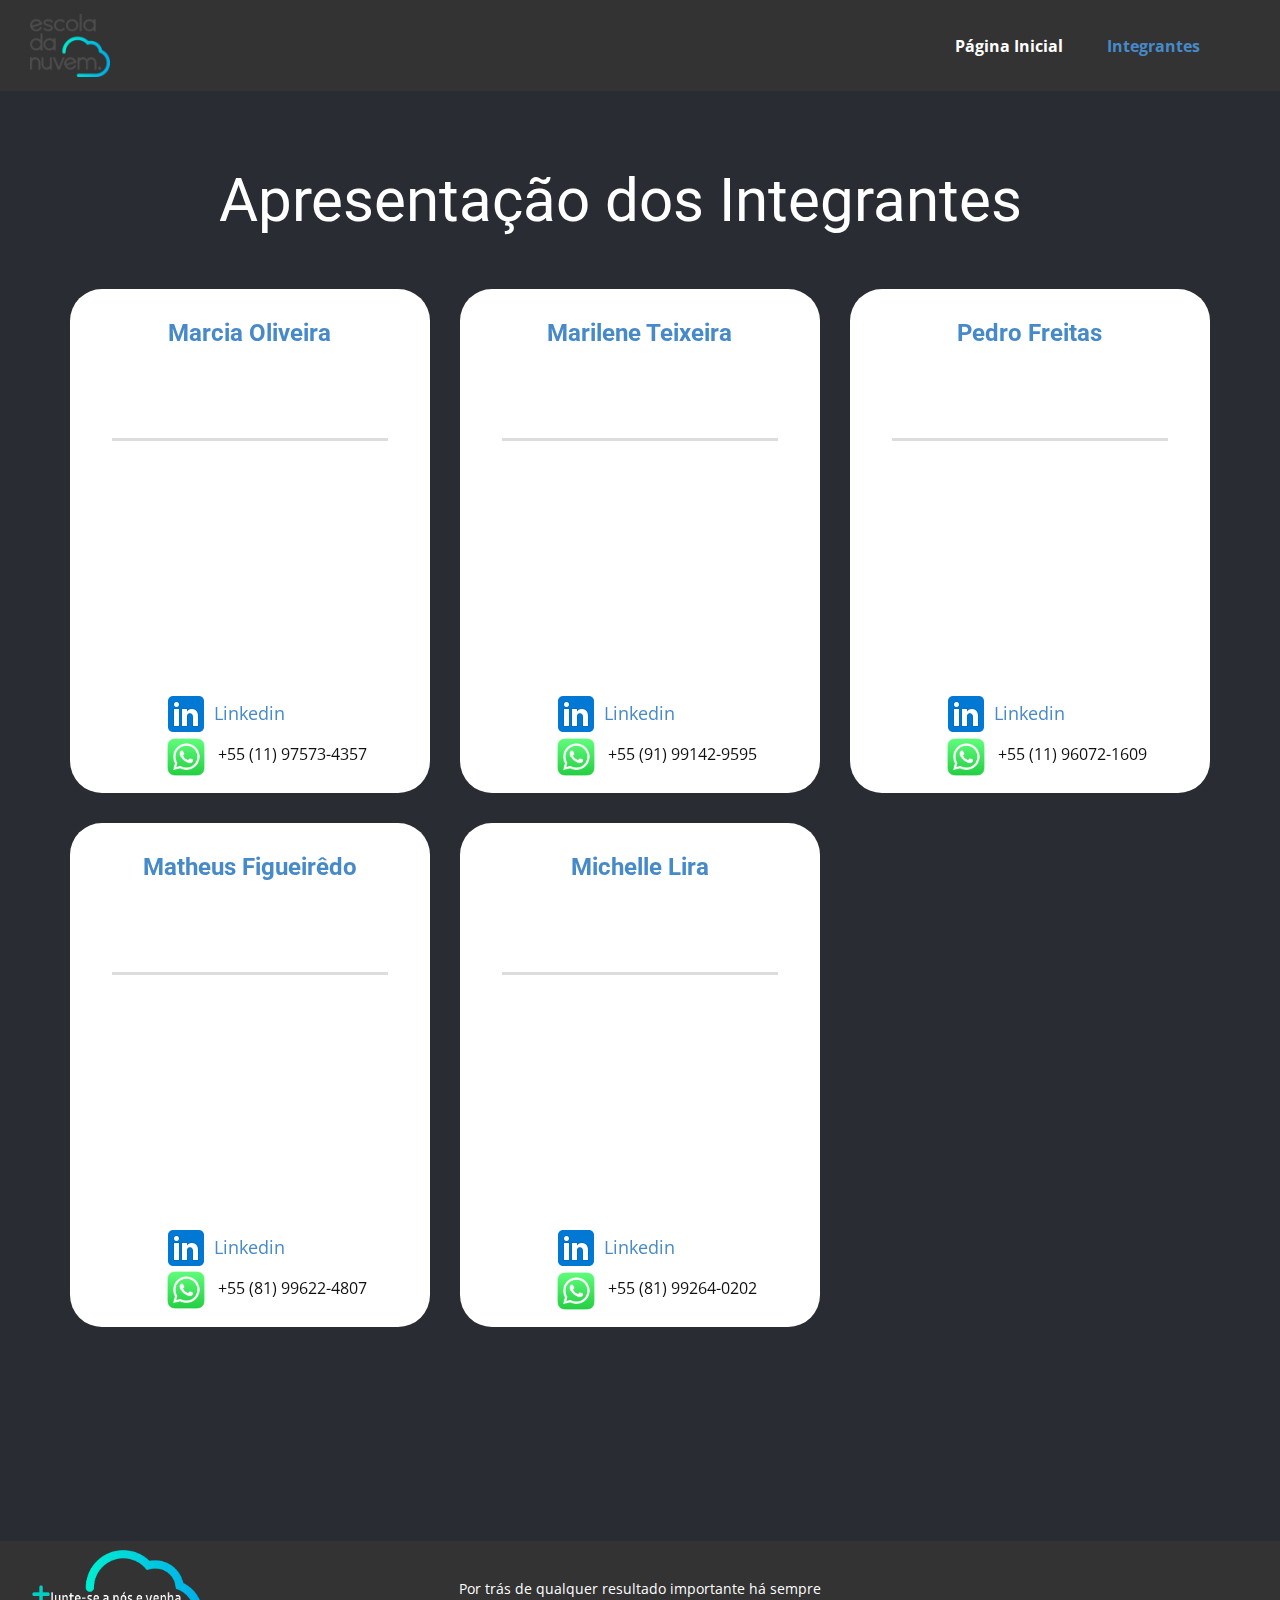
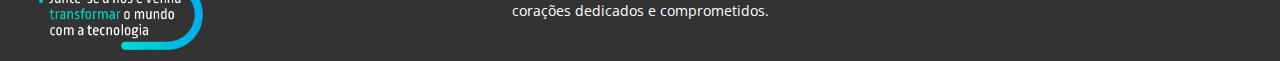
<file: projeto-website-grupo-4/Integrantes.html>
<!DOCTYPE html>
<html style="font-size: 16px;" lang="pt">

<head>
  <meta name="viewport" content="width=device-width, initial-scale=1.0">
  <meta charset="utf-8">
  <meta name="keywords"
    content="​Your Adventure Starts Here, ​Vacation Adventures Take Many Forms, ​International Land Adventures, ​5% off Summer Tours, ​The perfect vacation starts with the right travel partner, Get in touch">
  <meta name="description" content="">
  <title>Integrantes</title>
  <link rel="stylesheet" href="nicepage.css" media="screen">
  <link rel="stylesheet" href="Integrantes.css" media="screen">
  <script class="u-script" type="text/javascript" src="jquery.js" defer=""></script>
  <script class="u-script" type="text/javascript" src="nicepage.js" defer=""></script>
  <meta name="generator" content="Nicepage 5.15.1, nicepage.com">
  <link id="u-theme-google-font" rel="stylesheet"
    href="https://fonts.googleapis.com/css?family=Roboto:100,100i,300,300i,400,400i,500,500i,700,700i,900,900i|Open+Sans:300,300i,400,400i,500,500i,600,600i,700,700i,800,800i">



  <script type="application/ld+json">{
		"@context": "http://schema.org",
		"@type": "Organization",
		"name": "",
		"logo": "images/edn.png"
}</script>
  <meta name="theme-color" content="#478ac9">
  <meta property="og:title" content="Integrantes">
  <meta property="og:type" content="website">
  <meta data-intl-tel-input-cdn-path="intlTelInput/">
</head>

<body class="u-body u-xl-mode" data-lang="pt">
  <header class="u-clearfix u-grey-80 u-header u-header" id="sec-8c63">
    <div class="u-clearfix u-sheet u-sheet-1">
      <a href="https://escoladanuvem.org/" class="infinite u-image u-logo u-image-1" data-image-width="178"
        data-image-height="140" data-animation-name="pulse" data-animation-duration="2000" data-animation-direction=""
        data-animation-delay="2500" title="Escola da Nuvem" target="_blank">
        <img src="images/edn.png" class="u-logo-image u-logo-image-1">
      </a>
      <nav class="u-menu u-menu-one-level u-offcanvas u-menu-1">
        <div class="menu-collapse" style="font-size: 1rem; letter-spacing: 0px; font-weight: 700;">
          <a class="u-button-style u-custom-border u-custom-border-color u-custom-borders u-custom-color u-custom-left-right-menu-spacing u-custom-padding-bottom u-custom-text-active-color u-custom-text-color u-custom-text-shadow u-custom-top-bottom-menu-spacing u-nav-link u-text-active-palette-1-base u-text-hover-palette-2-base"
            href="#">
            <svg class="u-svg-link" viewBox="0 0 24 24">
              <use xmlns:xlink="http://www.w3.org/1999/xlink" xlink:href="#menu-hamburger"></use>
            </svg>
            <svg class="u-svg-content" version="1.1" id="menu-hamburger" viewBox="0 0 16 16" x="0px" y="0px"
              xmlns:xlink="http://www.w3.org/1999/xlink" xmlns="http://www.w3.org/2000/svg">
              <g>
                <rect y="1" width="16" height="2"></rect>
                <rect y="7" width="16" height="2"></rect>
                <rect y="13" width="16" height="2"></rect>
              </g>
            </svg>
          </a>
        </div>
        <div class="u-custom-menu u-nav-container">
          <ul class="u-nav u-spacing-20 u-unstyled u-nav-1">
            <li class="u-nav-item"><a
                class="u-button-style u-nav-link u-text-active-palette-1-base u-text-hover-palette-2-base u-text-white"
                href="Página-Inicial.html" style="padding: 10px;">Página Inicial</a>
            </li>
            <li class="u-nav-item"><a
                class="u-button-style u-nav-link u-text-active-palette-1-base u-text-hover-palette-2-base u-text-white"
                href="Integrantes.html" style="padding: 10px;">Integrantes</a>
            </li>
          </ul>
        </div>
        <div class="u-custom-menu u-nav-container-collapse">
          <div class="u-black u-container-style u-inner-container-layout u-opacity u-opacity-95 u-sidenav">
            <div class="u-inner-container-layout u-sidenav-overflow">
              <div class="u-menu-close"></div>
              <ul class="u-align-center u-nav u-popupmenu-items u-unstyled u-nav-2">
                <li class="u-nav-item"><a class="u-button-style u-nav-link" href="Página-Inicial.html">Página
                    Inicial</a>
                </li>
                <li class="u-nav-item"><a class="u-button-style u-nav-link" href="Integrantes.html">Integrantes</a>
                </li>
              </ul>
            </div>
          </div>
          <div class="u-black u-menu-overlay u-opacity u-opacity-70"></div>
        </div>
      </nav>
    </div>
  </header>
  <section class="u-clearfix u-palette-5-dark-3 u-section-1" id="sec-e24d">
    <div class="u-clearfix u-sheet u-sheet-1">
      <h2 class="u-align-center u-text u-text-default u-text-1" data-animation-name="customAnimationIn"
        data-animation-duration="1500">Apresentação dos Integrantes</h2>
      <div class="u-expanded-width u-list u-list-1">
        <div class="u-repeater u-repeater-1">
          <div
            class="u-container-align-center-sm u-container-align-center-xs u-container-style u-list-item u-radius-32 u-repeater-item u-shape-round u-white u-list-item-1"
            data-animation-direction="Up" data-animation-name="customAnimationIn" data-animation-duration="1500">
            <div class="u-container-layout u-similar-container u-container-layout-1">
              <h4 class="u-align-center u-text u-text-default u-text-2">
                <a class="u-border-1 u-border-active-palette-2-base u-border-hover-palette-1-base u-border-no-left u-border-no-right u-border-no-top u-border-none u-btn u-button-link u-button-style u-file-link u-hover-feature u-none u-text-palette-1-base u-btn-1"
                  href="files/CV_Marcia_Martins_de_OliveiraAWS1.pdf" data-animation-out="0" target="_blank">Marcia
                  Oliveira</a>
              </h4>
              <div
                class="u-align-center u-border-3 u-border-grey-30 u-line u-line-horizontal u-opacity u-opacity-45 u-line-1">
              </div>
              <div class="u-border-9 u-border-palette-3-base u-image u-image-circle u-preserve-proportions u-image-1"
                alt="" data-image-width="1104" data-image-height="1472" data-animation-name="customAnimationIn"
                data-animation-duration="1500" data-animation-delay="750"></div>
              <img class="u-image u-image-circle u-image-contain u-preserve-proportions u-image-2"
                src="images/icons8-linkedin-48.png" alt="" data-image-width="48" data-image-height="48">
              <p class="u-align-center u-text u-text-default u-text-3">
                <a class="u-active-none u-border-none u-btn u-button-link u-button-style u-hover-none u-none u-text-palette-1-base u-btn-2"
                  href="http://linkedin.com/in/marcia-martins-de-oliveira-087442284" target="_blank">Linkedin<br>
                </a>
              </p>
              <a href="https://api.whatsapp.com/send?phone=5511975734357"
                class="u-active-none u-bottom-left-radius-0 u-bottom-right-radius-0 u-btn u-btn-rectangle u-button-style u-hover-none u-none u-radius-0 u-top-left-radius-0 u-top-right-radius-0 u-btn-3"
                target="_blank"> &nbsp;+55 (11) 97573-4357</a><span class="u-file-icon u-icon u-icon-1"><img
                  src="images/iconwpp.png" alt=""></span>
            </div>
          </div>
          <div class="u-container-style u-list-item u-radius-32 u-repeater-item u-shape-round u-white u-list-item-2"
            data-animation-direction="Up" data-animation-name="customAnimationIn" data-animation-duration="1500">
            <div class="u-container-layout u-similar-container u-container-layout-2">
              <h4 class="u-align-center u-text u-text-default u-text-4">
                <a class="u-active-none u-border-none u-btn u-button-link u-button-style u-file-link u-hover-none u-none u-text-palette-1-base u-btn-4"
                  href="files/CV-Marilene.Teixeira.pdf" target="_blank"> Marilene Teixeira</a>
              </h4>
              <div
                class="u-align-center u-border-3 u-border-grey-30 u-line u-line-horizontal u-opacity u-opacity-45 u-line-2">
              </div>
              <div class="u-border-9 u-border-palette-3-base u-image u-image-circle u-preserve-proportions u-image-3"
                alt="" data-image-width="606" data-image-height="916" data-animation-name="customAnimationIn"
                data-animation-duration="1500" data-animation-delay="750"></div>
              <img class="u-image u-image-circle u-image-contain u-preserve-proportions u-image-4"
                src="images/icons8-linkedin-48.png" alt="" data-image-width="48" data-image-height="48">
              <p class="u-align-center u-text u-text-default u-text-5">
                <a class="u-active-none u-border-none u-btn u-button-link u-button-style u-hover-none u-none u-text-palette-1-base u-btn-5"
                  href="https://www.linkedin.com/in/marilene-magno-64902115a/" target="_blank">Linkedin</a>
              </p>
              <a href="https://api.whatsapp.com/send?phone=5591991429595"
                class="u-active-none u-bottom-left-radius-0 u-bottom-right-radius-0 u-btn u-btn-rectangle u-button-style u-hover-none u-none u-radius-0 u-top-left-radius-0 u-top-right-radius-0 u-btn-6"
                target="_blank"> &nbsp;+55 (91) 99142-9595</a><span class="u-file-icon u-icon u-icon-2"><img
                  src="images/iconwpp.png" alt=""></span>
            </div>
          </div>
          <div class="u-container-style u-list-item u-radius-32 u-repeater-item u-shape-round u-white u-list-item-3"
            data-animation-direction="Up" data-animation-name="customAnimationIn" data-animation-duration="1500">
            <div class="u-container-layout u-similar-container u-container-layout-3">
              <h4 class="u-align-center u-text u-text-default u-text-6">
                <a class="u-active-none u-border-none u-btn u-button-link u-button-style u-file-link u-hover-none u-none u-text-palette-1-base u-btn-7"
                  href="files/CV-Pedro.Freitas.pdf" target="_blank"> Pedro Freitas</a>
              </h4>
              <div
                class="u-align-center u-border-3 u-border-grey-30 u-line u-line-horizontal u-opacity u-opacity-45 u-line-3">
              </div>
              <img class="u-border-9 u-border-palette-3-base u-image u-image-circle u-preserve-proportions u-image-5"
                alt="" data-image-width="1080" data-image-height="1080" src="images/pedro1.jfif"
                data-animation-name="customAnimationIn" data-animation-duration="1500" data-animation-delay="750">
              <img class="u-image u-image-circle u-image-contain u-preserve-proportions u-image-6"
                src="images/icons8-linkedin-48.png" alt="" data-image-width="48" data-image-height="48">
              <p class="u-align-center u-text u-text-default u-text-7">
                <a class="u-active-none u-border-none u-btn u-button-link u-button-style u-hover-none u-none u-text-palette-1-base u-btn-8"
                  href="https://www.linkedin.com/in/pedrohrqfreitas/" target="_blank">Linkedin<br>
                </a>
              </p>
              <a href="https://api.whatsapp.com/send?phone=5511960721609"
                class="u-active-none u-bottom-left-radius-0 u-bottom-right-radius-0 u-btn u-btn-rectangle u-button-style u-hover-none u-none u-radius-0 u-top-left-radius-0 u-top-right-radius-0 u-btn-9"
                target="_blank"> &nbsp;+55 (11) 96072-1609</a><span class="u-file-icon u-icon u-icon-3"><img
                  src="images/iconwpp.png" alt=""></span>
            </div>
          </div>
          <div class="u-container-style u-list-item u-radius-32 u-repeater-item u-shape-round u-white u-list-item-4"
            data-animation-direction="Up" data-animation-name="customAnimationIn" data-animation-duration="1500"
            data-animation-delay="500">
            <div class="u-container-layout u-similar-container u-container-layout-4">
              <h4 class="u-align-center u-text u-text-default u-text-8">
                <a class="u-active-none u-border-none u-btn u-button-link u-button-style u-file-link u-hover-none u-none u-text-palette-1-base u-btn-10"
                  href="files/CV-Matheus.Figueiredo.pdf" target="_blank">Matheus Figueirêdo</a>
              </h4>
              <div
                class="u-align-center u-border-3 u-border-grey-30 u-line u-line-horizontal u-opacity u-opacity-45 u-line-4">
              </div>
              <div class="u-border-9 u-border-palette-3-base u-image u-image-circle u-preserve-proportions u-image-7"
                alt="" data-image-width="450" data-image-height="677" data-animation-name="customAnimationIn"
                data-animation-duration="1500" data-animation-delay="750"></div>
              <img class="u-image u-image-circle u-image-contain u-preserve-proportions u-image-8"
                src="images/icons8-linkedin-48.png" alt="" data-image-width="48" data-image-height="48">
              <p class="u-align-center u-text u-text-default u-text-9">
                <a class="u-active-none u-border-none u-btn u-button-link u-button-style u-hover-none u-none u-text-palette-1-base u-btn-11"
                  href="https://www.linkedin.com/in/matheus-figueir%C3%AAdo-%E2%98%81-a0a489219"
                  target="_blank">Linkedin</a>
              </p>
              <a href="https://api.whatsapp.com/send?phone=5581996224807"
                class="u-active-none u-bottom-left-radius-0 u-bottom-right-radius-0 u-btn u-btn-rectangle u-button-style u-hover-none u-none u-radius-0 u-top-left-radius-0 u-top-right-radius-0 u-btn-12"
                target="_blank"> &nbsp;+55 (81) 99622-4807</a><span class="u-file-icon u-icon u-icon-4"><img
                  src="images/iconwpp.png" alt=""></span>
            </div>
          </div>
          <div class="u-container-style u-list-item u-radius-32 u-repeater-item u-shape-round u-white u-list-item-5"
            data-animation-direction="Up" data-animation-name="customAnimationIn" data-animation-duration="1500"
            data-animation-delay="500">
            <div class="u-container-layout u-similar-container u-container-layout-5">
              <h4 class="u-align-center u-text u-text-default u-text-10">
                <a class="u-active-none u-border-none u-btn u-button-link u-button-style u-file-link u-hover-none u-none u-text-palette-1-base u-btn-13"
                  href="files/CV-MichelleLira.pdf" target="_blank">Michelle Lira</a>
              </h4>
              <div
                class="u-align-center u-border-3 u-border-grey-30 u-line u-line-horizontal u-opacity u-opacity-45 u-line-5">
              </div>
              <div class="u-border-9 u-border-palette-3-base u-image u-image-circle u-preserve-proportions u-image-9"
                alt="" data-image-width="1156" data-image-height="1600" data-animation-name="customAnimationIn"
                data-animation-duration="1500" data-animation-delay="750"></div>
              <img class="u-image u-image-circle u-image-contain u-preserve-proportions u-image-10"
                src="images/icons8-linkedin-48.png" alt="" data-image-width="48" data-image-height="48">
              <p class="u-align-center u-text u-text-default u-text-11">
                <a class="u-active-none u-border-none u-btn u-button-link u-button-style u-hover-none u-none u-text-palette-1-base u-btn-14"
                  href="http://www.linkedin.com/in/lira-michelle" target="_blank">Linkedin</a>
              </p>
              <a href="https://api.whatsapp.com/send?phone=5581992640202"
                class="u-active-none u-bottom-left-radius-0 u-bottom-right-radius-0 u-btn u-btn-rectangle u-button-style u-hover-none u-none u-radius-0 u-top-left-radius-0 u-top-right-radius-0 u-btn-15"
                target="_blank"> &nbsp;+55 (81) 99264-0202</a><span class="u-file-icon u-icon u-icon-5"><img
                  src="images/iconwpp.png" alt=""></span>
            </div>
          </div>
        </div>
      </div>
    </div>

  </section>



  <footer class="u-align-center u-clearfix u-footer u-grey-80 u-footer" id="sec-5f4e">
    <div class="u-clearfix u-sheet u-sheet-1">
      <img class="u-image u-image-contain u-image-default u-image-1" src="images/junte-se2-2.png" alt=""
        data-image-width="491" data-image-height="287">
      <p class="u-small-text u-text u-text-variant u-text-1"> Por trás de qualquer resultado importante&nbsp;há sempre
        corações dedicados e&nbsp;comprometidos.</p>
    </div>
  </footer>

  <span
    style="height: 64px; width: 64px; margin-left: 0px; margin-right: auto; margin-top: 0px; background-image: none; right: 20px; bottom: 20px; padding: 15px"
    class="u-back-to-top u-icon u-icon-circle u-opacity u-opacity-85 u-palette-1-base" data-href="#">
    <svg class="u-svg-link" preserveAspectRatio="xMidYMin slice" viewBox="0 0 551.13 551.13">
      <use xmlns:xlink="http://www.w3.org/1999/xlink" xlink:href="#svg-1d98"></use>
    </svg>
    <svg class="u-svg-content" enable-background="new 0 0 551.13 551.13" viewBox="0 0 551.13 551.13"
      xmlns="http://www.w3.org/2000/svg" id="svg-1d98">
      <path d="m275.565 189.451 223.897 223.897h51.668l-275.565-275.565-275.565 275.565h51.668z"></path>
    </svg>
  </span>

</body>

</html>
</file>
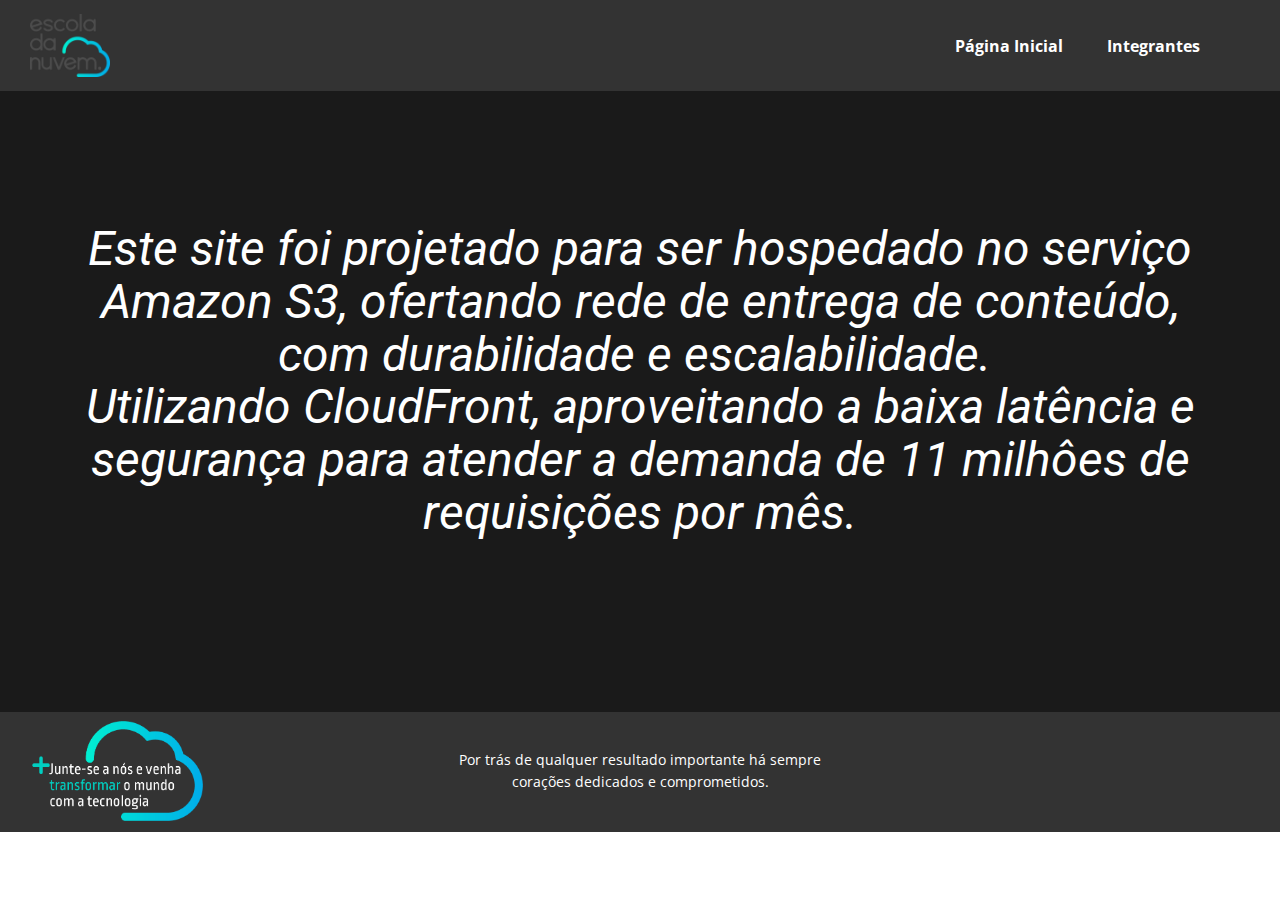
<file: projeto-website-grupo-4/Projeto.html>
<!DOCTYPE html>
<html style="font-size: 16px;" lang="pt">

<head>
  <meta name="viewport" content="width=device-width, initial-scale=1.0">
  <meta charset="utf-8">
  <meta name="keywords"
    content="Este site foi projetado para ser hospedado no Amazon S3 com durabilidade e escalabilidade e usando CloudFront, aproveitando a baixa latência e segurança.​​">
  <meta name="description" content="">
  <title>Projeto</title>
  <link rel="stylesheet" href="nicepage.css" media="screen">
  <link rel="stylesheet" href="Projeto.css" media="screen">
  <script class="u-script" type="text/javascript" src="jquery.js" defer=""></script>
  <script class="u-script" type="text/javascript" src="nicepage.js" defer=""></script>
  <meta name="generator" content="Nicepage 5.15.1, nicepage.com">
  <link id="u-theme-google-font" rel="stylesheet"
    href="https://fonts.googleapis.com/css?family=Roboto:100,100i,300,300i,400,400i,500,500i,700,700i,900,900i|Open+Sans:300,300i,400,400i,500,500i,600,600i,700,700i,800,800i">



  <script type="application/ld+json">{
		"@context": "http://schema.org",
		"@type": "Organization",
		"name": "",
		"logo": "images/edn.png"
}</script>
  <meta name="theme-color" content="#478ac9">
  <meta property="og:title" content="Projeto">
  <meta property="og:type" content="website">
  <meta data-intl-tel-input-cdn-path="intlTelInput/">
</head>

<body class="u-body u-xl-mode" data-lang="pt">
  <header class="u-clearfix u-grey-80 u-header u-header" id="sec-8c63">
    <div class="u-clearfix u-sheet u-sheet-1">
      <a href="https://escoladanuvem.org/" class="infinite u-image u-logo u-image-1" data-image-width="178"
        data-image-height="140" data-animation-name="pulse" data-animation-duration="2000" data-animation-direction=""
        data-animation-delay="2500" title="Escola da Nuvem" target="_blank">
        <img src="images/edn.png" class="u-logo-image u-logo-image-1">
      </a>
      <nav class="u-menu u-menu-one-level u-offcanvas u-menu-1">
        <div class="menu-collapse" style="font-size: 1rem; letter-spacing: 0px; font-weight: 700;">
          <a class="u-button-style u-custom-border u-custom-border-color u-custom-borders u-custom-color u-custom-left-right-menu-spacing u-custom-padding-bottom u-custom-text-active-color u-custom-text-color u-custom-text-shadow u-custom-top-bottom-menu-spacing u-nav-link u-text-active-palette-1-base u-text-hover-palette-2-base"
            href="#">
            <svg class="u-svg-link" viewBox="0 0 24 24">
              <use xmlns:xlink="http://www.w3.org/1999/xlink" xlink:href="#menu-hamburger"></use>
            </svg>
            <svg class="u-svg-content" version="1.1" id="menu-hamburger" viewBox="0 0 16 16" x="0px" y="0px"
              xmlns:xlink="http://www.w3.org/1999/xlink" xmlns="http://www.w3.org/2000/svg">
              <g>
                <rect y="1" width="16" height="2"></rect>
                <rect y="7" width="16" height="2"></rect>
                <rect y="13" width="16" height="2"></rect>
              </g>
            </svg>
          </a>
        </div>
        <div class="u-custom-menu u-nav-container">
          <ul class="u-nav u-spacing-20 u-unstyled u-nav-1">
            <li class="u-nav-item"><a
                class="u-button-style u-nav-link u-text-active-palette-1-base u-text-hover-palette-2-base u-text-white"
                href="Página-Inicial.html" style="padding: 10px;">Página Inicial</a>
            </li>
            <li class="u-nav-item"><a
                class="u-button-style u-nav-link u-text-active-palette-1-base u-text-hover-palette-2-base u-text-white"
                href="Integrantes.html" style="padding: 10px;">Integrantes</a>
            </li>
          </ul>
        </div>
        <div class="u-custom-menu u-nav-container-collapse">
          <div class="u-black u-container-style u-inner-container-layout u-opacity u-opacity-95 u-sidenav">
            <div class="u-inner-container-layout u-sidenav-overflow">
              <div class="u-menu-close"></div>
              <ul class="u-align-center u-nav u-popupmenu-items u-unstyled u-nav-2">
                <li class="u-nav-item"><a class="u-button-style u-nav-link" href="Página-Inicial.html">Página
                    Inicial</a>
                </li>
                <li class="u-nav-item"><a class="u-button-style u-nav-link" href="Integrantes.html">Integrantes</a>
                </li>
              </ul>
            </div>
          </div>
          <div class="u-black u-menu-overlay u-opacity u-opacity-70"></div>
        </div>
      </nav>
    </div>
  </header>
  <section class="u-clearfix u-grey-90 u-section-1" id="sec-aa07">
    <div class="u-clearfix u-sheet u-sheet-1">
      <h2 class="u-align-center u-subtitle u-text u-text-default u-text-1">Este site foi projetado para ser hospedado no
        serviço Amazon S3, ofertando rede de entrega de conteúdo, com durabilidade e escalabilidade.&nbsp;<br>Utilizando
        CloudFront, aproveitando a baixa latência e segurança para atender a demanda de 11 milhôes de requisições por
        mês.<span style="font-weight: 700;">
          <span style="font-weight: 400;"></span>
        </span>
      </h2>
    </div>
  </section>



  <footer class="u-align-center u-clearfix u-footer u-grey-80 u-footer" id="sec-5f4e">
    <div class="u-clearfix u-sheet u-sheet-1">
      <img class="u-image u-image-contain u-image-default u-image-1" src="images/junte-se2-2.png" alt=""
        data-image-width="491" data-image-height="287">
      <p class="u-small-text u-text u-text-variant u-text-1"> Por trás de qualquer resultado importante&nbsp;há sempre
        corações dedicados e&nbsp;comprometidos.</p>
    </div>
  </footer>

  <span
    style="height: 64px; width: 64px; margin-left: 0px; margin-right: auto; margin-top: 0px; background-image: none; right: 20px; bottom: 20px; padding: 15px"
    class="u-back-to-top u-icon u-icon-circle u-opacity u-opacity-85 u-palette-1-base" data-href="#">
    <svg class="u-svg-link" preserveAspectRatio="xMidYMin slice" viewBox="0 0 551.13 551.13">
      <use xmlns:xlink="http://www.w3.org/1999/xlink" xlink:href="#svg-1d98"></use>
    </svg>
    <svg class="u-svg-content" enable-background="new 0 0 551.13 551.13" viewBox="0 0 551.13 551.13"
      xmlns="http://www.w3.org/2000/svg" id="svg-1d98">
      <path d="m275.565 189.451 223.897 223.897h51.668l-275.565-275.565-275.565 275.565h51.668z"></path>
    </svg>
  </span>

</body>

</html>
</file>
